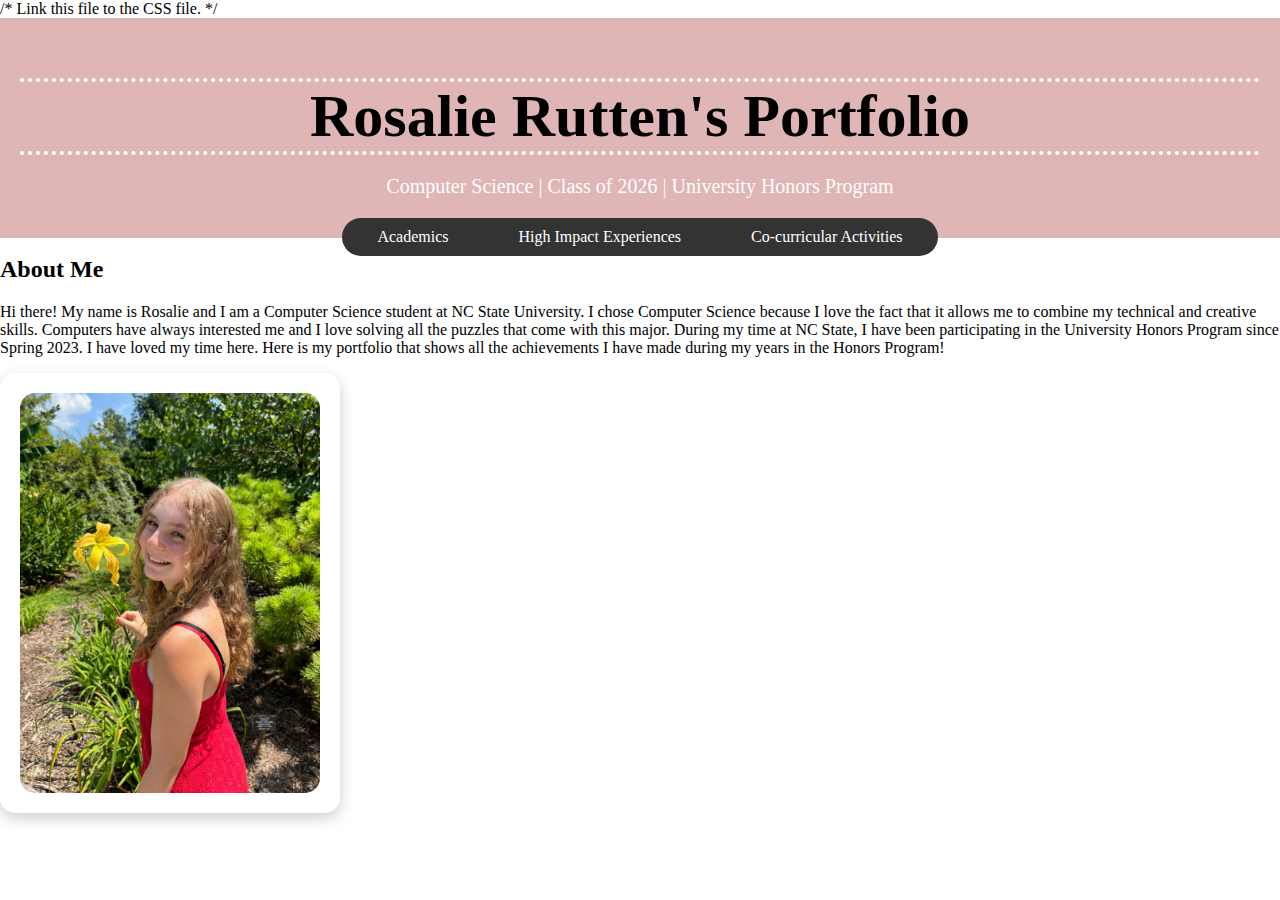
<file: index.html>
<!DOCTYPE html>
<html lang="en">
<head>
  <title>Rosalie Rutten</title>
  <meta charset="UTF-8">
  <title> My Portfolio </title>

  /* Link this file to the CSS file. */
  <link rel=""stylesheet" href=""style.css">
  <meta name="viewport" content="width=device-width, initial-scale=1">

  <style>
  body {
    font-family: times_new_roman;
    margin: 0;
  }

  /** Style the header. */
  .header {
    padding: 20px;
    text-align: center;
    background: #dcababe2;
    color: black;
  }

  .header h1 {
    font-size: 60px;
    border-top: 4px dotted #fff;
    border-bottom: 4px dotted #fff;
  }

  .header p {
    font-size: 20px;
    margin-top: -20px;
    color: #ffffffff;
  }

  /* Style the top navigation bar */
  .navbar {
    justify-content: center;
    background-color: #333; /* Dark background color */
    display: flex; 
    border-radius: 21px;   
    width: fit-content;
    margin: -20px auto;
    padding: 0;
  }

  .navbar a {
    display: block; 
    color: white; 
    text-align: center; 
    padding: 10px 35px; 
    text-decoration: none; 
  }

  .navbar a.right {
    float: right; /* Float a link to the right */
  }

  .navbar a:hover {
    background-color: #c27676ff; /* Grey background color */
    color: black; /* Black text color */
    border-radius: 21px;  
  }

  /** Style the about me section. */
  .section {
    display: flex;              /* side by side */
    justify-content: center;
    align-items: flex-start;
    position: relative;         /* needed for overlap */
    margin: 50px 0;
    gap: -40px;                 /* negative gap to create slight overlap */
  }

  .text-block, .image-block {
    width: 300px;     
    height: 400px;      
    border-radius: 15px;
    box-shadow: 0 5px 15px rgba(0,0,0,0.2);
    background-color: white;
    padding: 20px;
    position: relative;
    }

  .text-block {
    z-index: 2;                 /* bring text on top */
    width: 300px;
  }

  .image-block {
    z-index: 1;                 /* behind the text block */
    width: 300px;
  }

  .image-block img {
    width: 100%;
    height: 100%;
    border-radius: 15px;
  }

  </style>
</head>

<body>
  <div class="header">
    <h1>Rosalie Rutten's Portfolio</h1>
    <p>Computer Science | Class of 2026 | University Honors Program
  </div>

  <div class="navbar">
    <a href="#">Academics</a>
    <a href="#">High Impact Experiences</a>
    <a href="#">Co-curricular Activities</a>
  </div>

  <div class="get-to-know-me"
    <div class="text-block">
      <h2>About Me</h2>
      <p>Hi there! My name is Rosalie and I am a Computer Science student at NC State University. 
        I chose Computer Science because I love the fact that it allows me to combine my technical and creative skills. 
        Computers have always interested me and I love solving all the puzzles that come with this major.
        During my time at NC State, I have been participating in the University Honors Program since Spring 2023.
        I have loved my time here. Here is my portfolio that shows all the achievements I have made during my years in the Honors Program!</p>
    </div>

    <div class="image-block">
      <img src="about-me.jpg" alt="A description of the image">
    </div>
  </div>
</body>

</html>
</file>
